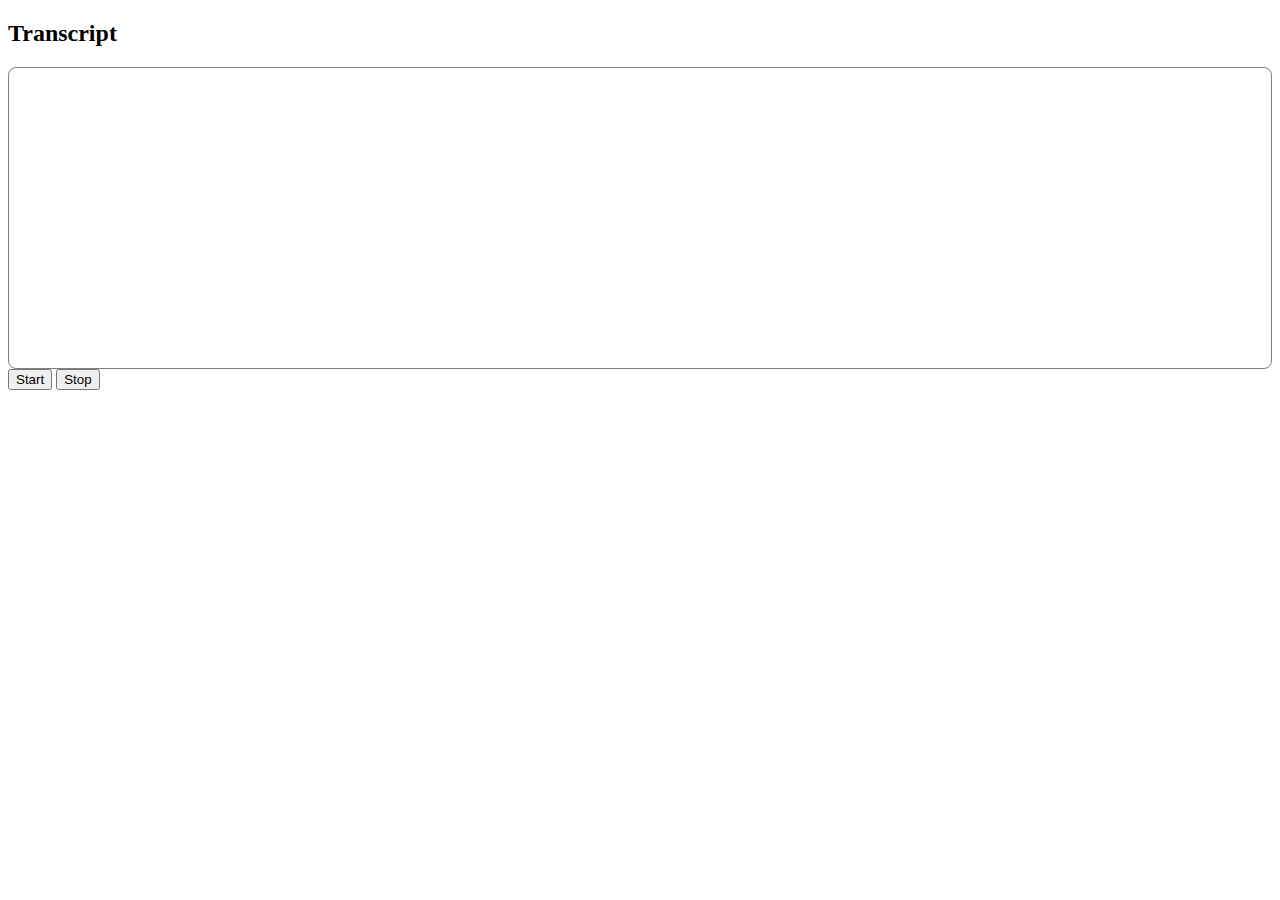
<file: Language Translator App in JavaScript/index1.html>
<!DOCTYPE html>
<html lang="en">
  <head>
    <meta charset="UTF-8" />
    <meta name="viewport" content="width=device-width, initial-scale=1.0" />
    <link
      href="https://cdn.jsdelivr.net/npm/bootstrap@5.0.0-beta1/dist/css/bootstrap.min.css"
      rel="stylesheet"
      integrity="sha384-giJF6kkoqNQ00vy+HMDP7azOuL0xtbfIcaT9wjKHr8RbDVddVHyTfAAsrekwKmP1"
      crossorigin="anonymous"
    />
    <title>Speech To Text</title>
  </head>
  <body class="container pt-5 bg-dark">
    <h2 class="mt-4 text-light">Transcript</h2>
    <div class="p-3" style="border: 1px solid gray; height: 300px; border-radius: 8px;">
      <span id="final" class="text-light"></span>
      <span id="interim" class="text-secondary"></span>
    </div>
    <div class="mt-4">
      <button class="btn btn-success" id="start">Start</button>
      <button class="btn btn-danger" id="stop">Stop</button>
      <p id="status" class="lead mt-3 text-light" style="display: none">Listenting ...</p>
    </div>
  </body>
  <script src="./speechRecognition.js"></script>
  <script src="js/countries.js"></script>
</html>
</file>
